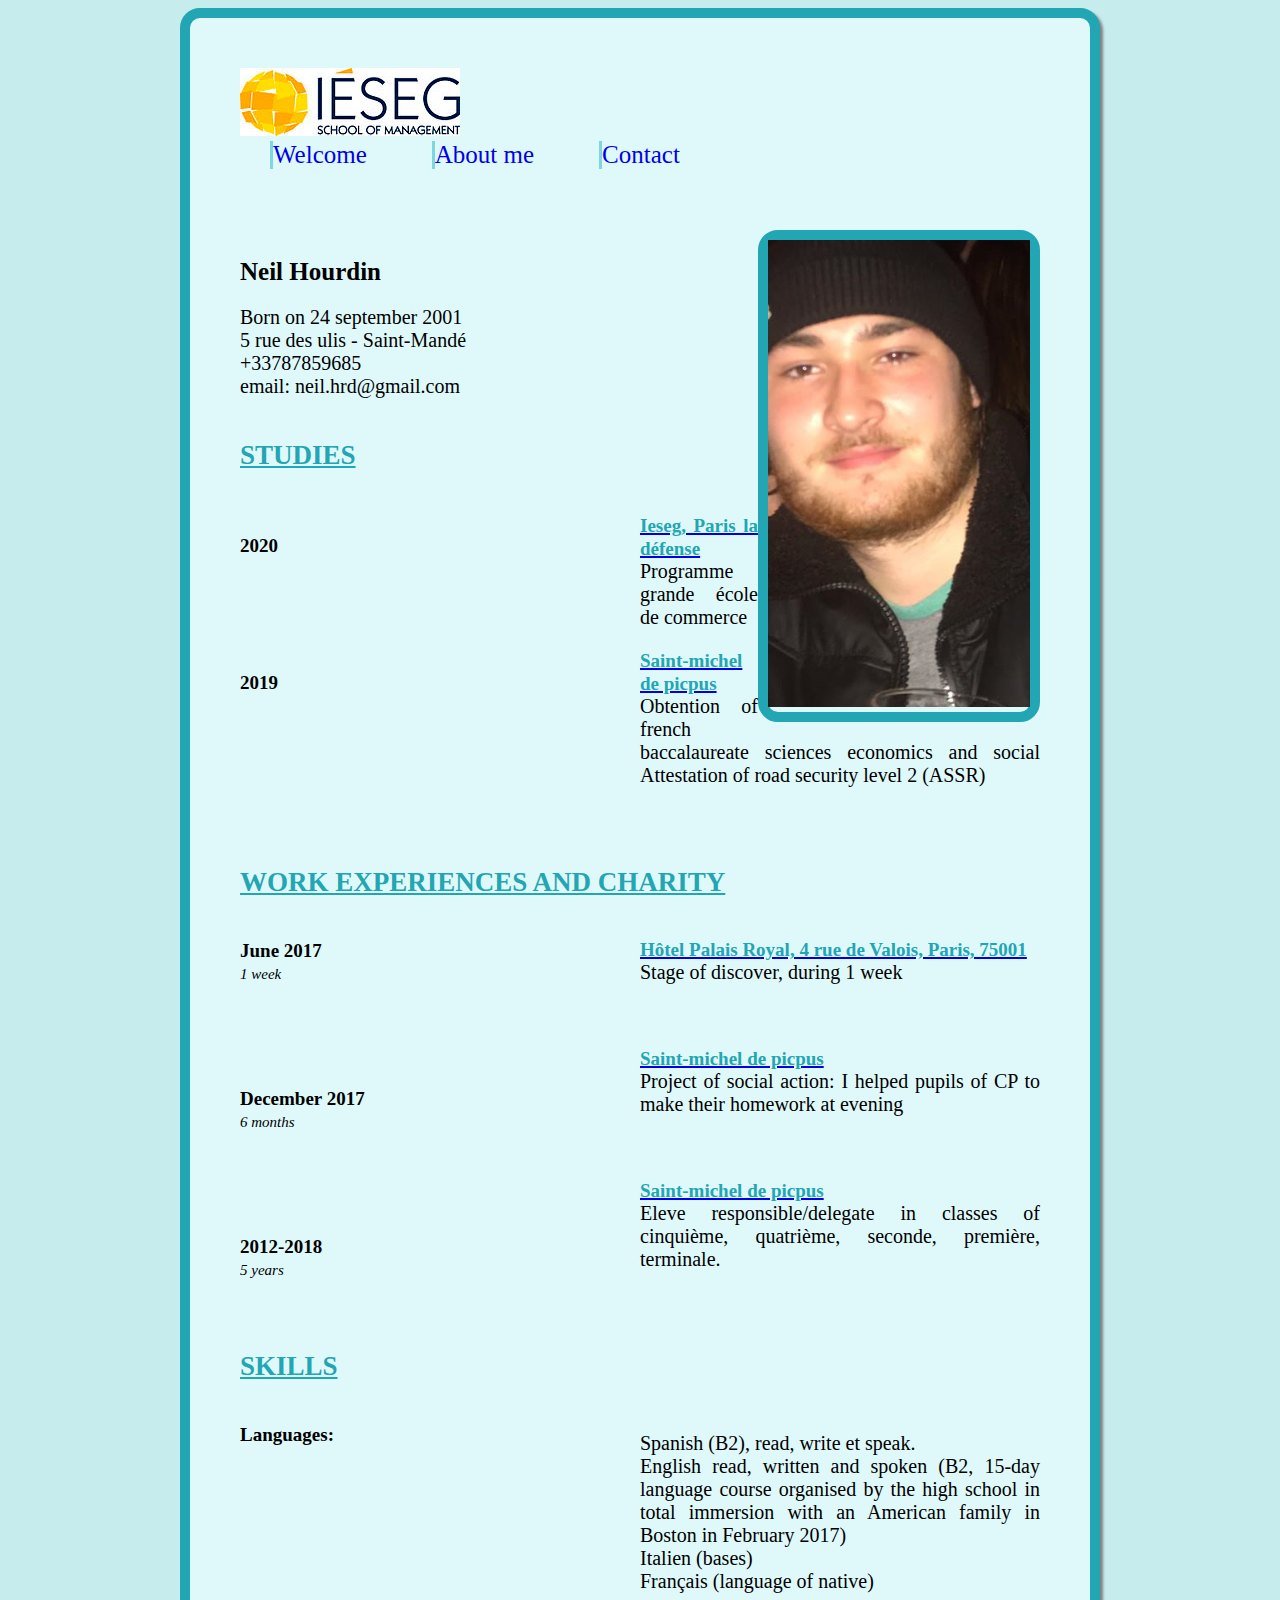
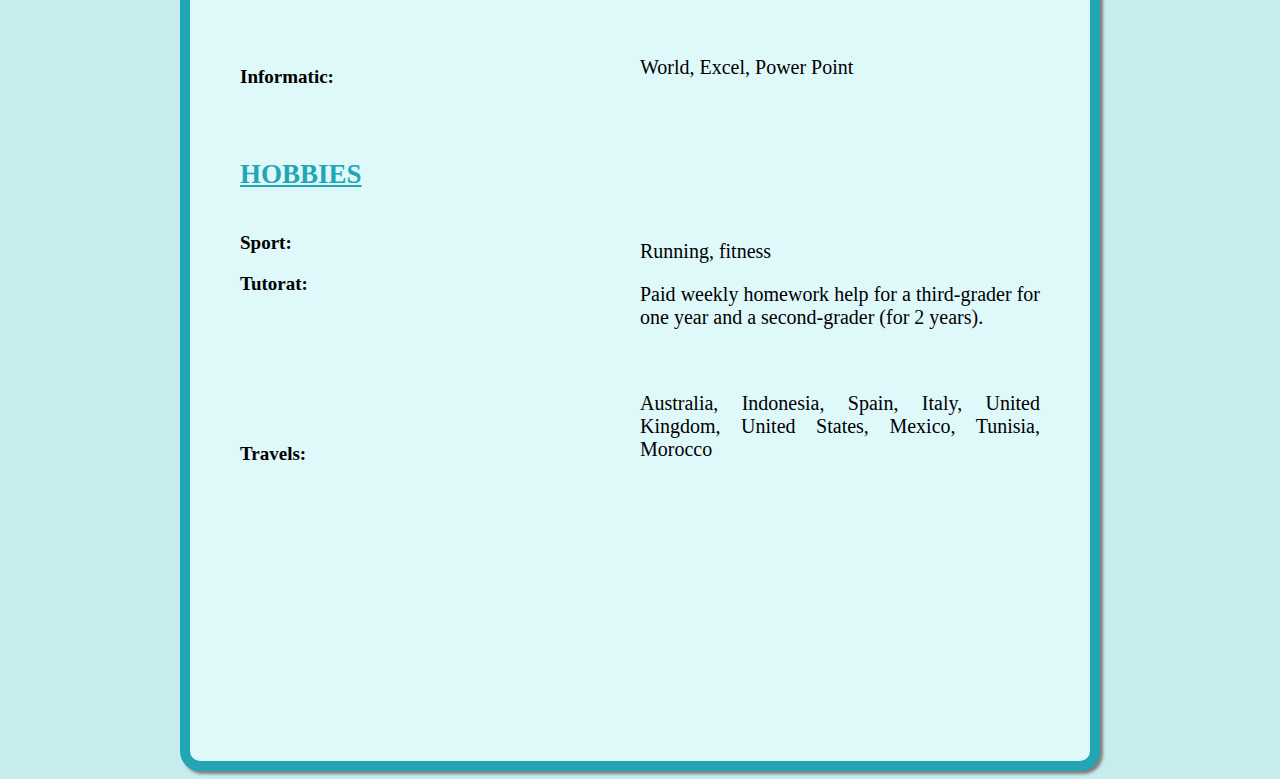
<file: index.html>
<!DOCTYPE html>

<html>

  <head>



    <title> My presentation Neil Hourdin </title>

    <meta charset="utf-8">

    <link rel="stylesheet" href="style.css"/>

  </head>

  <body>

    <div class="doc">

      <div class="present">

        <div class="data">

            <img src= "images/oo.jpg" alt="logo"/>

          <ul id="nav">



      	    <li><a href="index.html">Welcome</a></li>

      	    <li><a href="propo.html">About me</a></li>

      	    <li><a href="contact.html">Contact</a></li>

          </ul>

          <br>

          <br>

          <br>

          <p><strong> Neil Hourdin </strong></p>

          <p>Born on 24 september 2001 <br>

          5 rue des ulis - Saint-Mandé <br>

          +33787859685 <br>

          email: neil.hrd@gmail.com</p>

        </div>

        <div class="pic">

          <img src= "images\mm.png" alt="photoneilhourdin"/>

        </div>

      </div>

      <div class="section1">

        <h2 style="text-decoration:underline"> Studies </h2>

        <div class="section1gauche" id="alignement">

          <br>

          <p>2020</p>

          <br>

          <br>

          <br>

          <p>2019</p>

        </div>

        <div class="section1droite">

        

          <p><a href="https://www.ieseg.fr//464_p_46644/presentation.html"><span class= "titre" >Ieseg, Paris la défense</span></a><br> Programme grande école de commerce </p>

          <p><a href="http://saintmicheldepicpus.fr//464_p_46644/presentation.html"><span class= "titre" >Saint-michel de picpus</span></a><br> Obtention of french baccalaureate sciences economics and social

Attestation of road security level 2 (ASSR)</p>



        </div>

      </div>

      <div class="section2">

        <h2 style="text-decoration:underline"> Work experiences and charity </h2>

        <div class="section2gauche">

          <p>June 2017<br><span class= "durée"> 1 week</span></p>

          <br> 

          <br>

          <br>

          <p>December 2017<br><span class= "durée"> 6 months</span></p>

          <br>

          <br>

          <br>

          <p>2012-2018<br><span class= "durée"> 5 years</span></p>

          <br>

        </div>

        <div class="section2droite">

          <p><a href="https://www.stronghoteldupalaisroyal.com/fr/"><span class= "titre" >Hôtel Palais Royal, 4 rue de Valois, Paris, 75001</span></a><br> Stage of discover, during 1 week </p>

          <br>

          <p><a href="http://saintmicheldepicpus.fr/464_p_46644/presentation.html"><span class= "titre" >Saint-michel de picpus</span></a><br>Project of social action: I helped pupils of CP to make their homework at evening</p>

          <br>

          <p><a href="http://saintmicheldepicpus.fr/464_p_46644/presentation.html"><span class= "titre" >Saint-michel de picpus</span></a><br>Eleve responsible/delegate in classes of cinquième, quatrième, seconde, première, terminale.</p>

        </div>

      </div>

      <div class="section3">

        <h2 style="text-decoration:underline">Skills </h2>

        <div class="section3gauche">

          <p> Languages: <br>

            <br>

            <br>

            <br>

            <br>

            <br>

            <br>

            <br>

            <br>

            <br>

            <br>

            

          Informatic: </p>

        </div>

        <div class="section3droite">

          <p>Spanish (B2), read, write et speak.<br>

            English read, written and spoken (B2, 15-day language course organised by the high school in total immersion with an American family in Boston in February 2017)<br>

            Italien (bases)<br>

            Français (language of native)</p>

            <br>

            <p>World, Excel, Power Point</p>

        </div>

      </div>

      <div class="section4">

        <h2 style="text-decoration:underline"> Hobbies </h2>

        <div class="section4gauche">

          <p> Sport: </p>

          <p> Tutorat: </p>

          <br>

          <br>

          <br>

          <br>

          <br>

          <p> Travels: </p>

        </div>

        <div class="section4droite">

          <p> Running, fitness </p>

          <p> Paid weekly homework help for a third-grader for one year and a second-grader (for 2 years).</p>

          <br>

          <p> Australia, Indonesia, Spain, Italy, United Kingdom, United States, Mexico, Tunisia, Morocco </p>

        </div>

      </div>

    </div>

  </body>

</html>
</file>
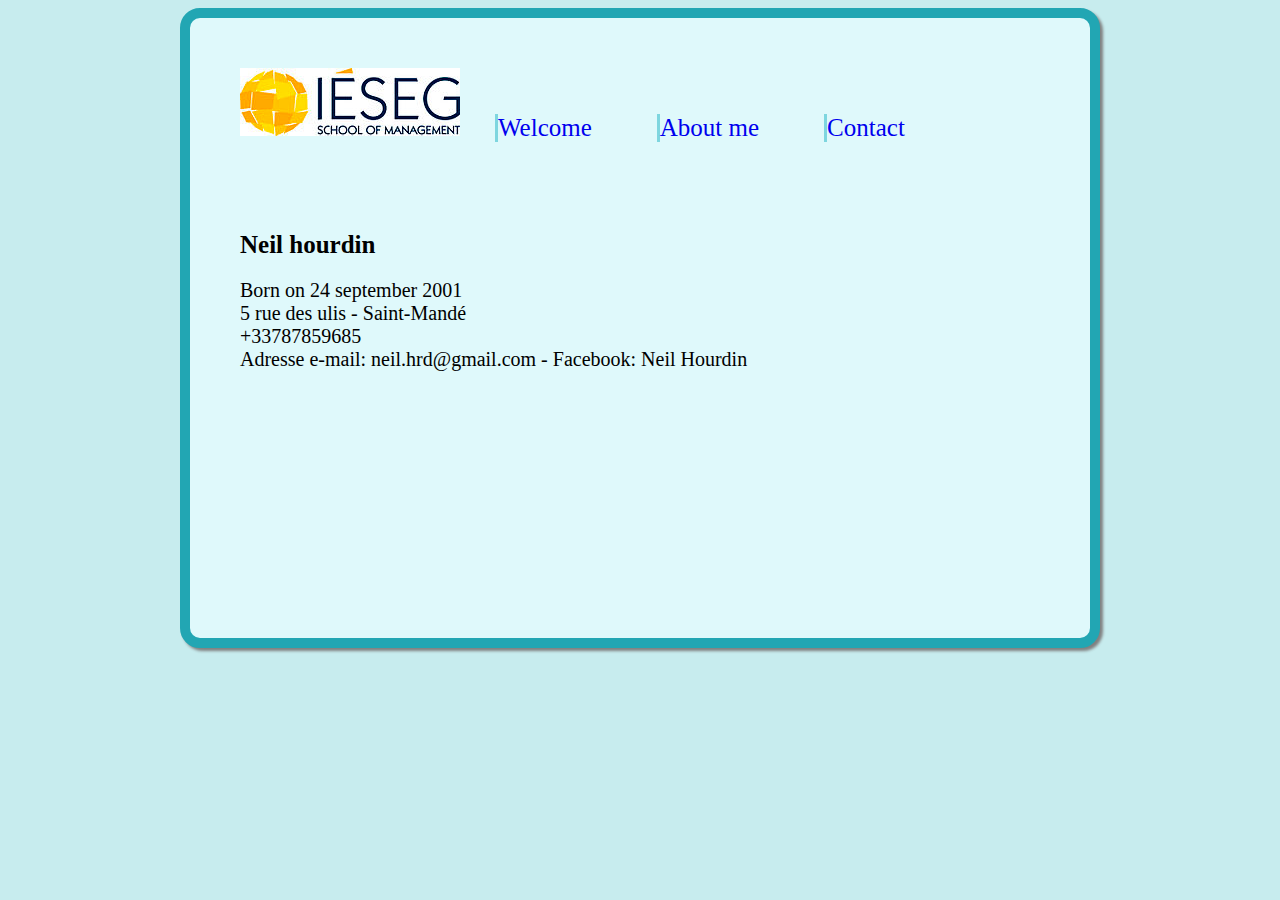
<file: contact.html>
<!DOCTYPE html>

<html>

  <head>



    <title>Presentation of Neil Hourdin </title>

    <meta charset="utf-8">

    <link rel="stylesheet" href="style.css"/>

  </head>

  <body>

    <div class="doc">

      <div class="present">

        <div class="data">

          <ul id="nav">

            <img src= "images/oo.jpg" alt="logo"/>

            <li><a href="index.html">Welcome</a></li>

            <li><a href="propo.html">About me</a></li>

            <li><a href="contact.html">Contact</a></li>

          </ul>

          <br>

          <br>

          <br>

          <p><strong> Neil hourdin </strong></p>

          <p>Born on 24 september 2001 <br>

          5 rue des ulis - Saint-Mandé <br>

          +33787859685 <br>

          Adresse e-mail: neil.hrd@gmail.com - Facebook: Neil Hourdin</p>

        </div>



      </div>



    </div>

  </body>

</html>
</file>
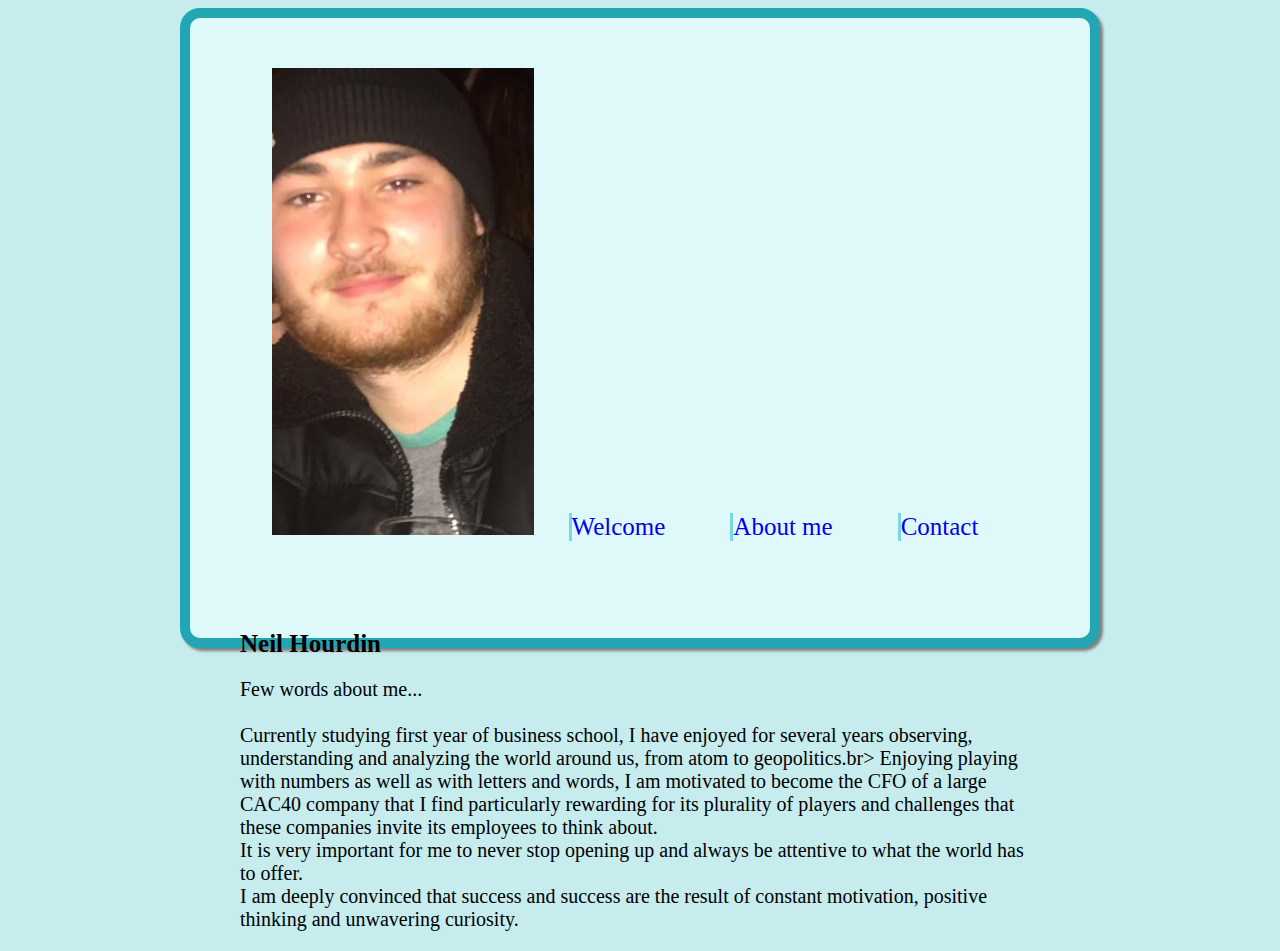
<file: propo.html>
<!DOCTYPE html>

<html>

  <head>



    <title>Presentation of Neil Hourdin </title>

    <meta charset="utf-8">

    <link rel="stylesheet" href="style.css"/>

  </head>

  <body>

    <div class="doc">

      <div class="present">

        <div class="data">

          <ul id="nav">

            <img src= "images/mm.png" alt="logo"/>

            <li><a href="index.html">Welcome</a></li>



            <li><a href="propo.html">About me</a></li>

            <li><a href="contact.html">Contact</a></li>

          </ul>

          <br>

          <br>

          <br>

          <p><strong> Neil Hourdin </strong></p>

          <p>Few words about me... <br>

          <br>

          Currently studying first year of business school, I have enjoyed for several years observing, understanding and analyzing the world around us, from atom to geopolitics.br> Enjoying playing with numbers as well as with letters and words, I am motivated to become the CFO of a large CAC40 company that I find particularly rewarding for its plurality of players and challenges that these companies invite its employees to think about.<br>

          It is very important for me to never stop opening up and always be attentive to what the world has to offer.<br>

          I am deeply convinced that success and success are the result of constant motivation, positive thinking and unwavering curiosity.</p>

        </div>

      

      </div>



    </div>

  </body>

</html>
</file>
<file: style.css>
.doc{

  width: 800px;

  margin: auto;

  font-size: 20px;

  font-family: 'Calibri';

  padding: 50px;

  border: 10px solid #22a6b3;

  border-radius: 20px;

  box-shadow: 3px 3px 3px grey;

  background-color: #dff9fb;

  padding-bottom: 220px

}

.present{

  height: 350px;

  color: #000000;

}

.data{

  float: left;

}

.pic{

  float: right;

  border: solid 10px #22a6b3;

  border-radius: 20px;

  margin-top: 162px

}



.section1{

  margin-bottom: 80px;

  text-align: justify;

}

.section2{

  margin-bottom: 80px;

  text-align: justify;

}

.section3{

  margin-bottom: 80px;

  text-align: justify;

}

.section4{

  margin-bottom: 80px;

  text-align: justify;

}

.section1gauche{

  float: left;

  font-weight: bold;

  font-size: 19px;

}

.section2gauche{

  float: left;

  font-weight: bold;

  font-size: 19px;

}

.section3gauche{

  float: left;

  font-weight: bold;

  font-size: 19px;

}

.section4gauche{

  float: left;

  font-weight: bold;

  font-size: 19px;

}

.section1droite{

  margin-left: 400px;

  margin-top: 43px;

}

.section2droite{

  margin-left: 400px;

  margin-top: 40px;

}

.section3droite{

  margin-left: 400px;

  margin-top: 50px;

}

.section4droite{

  margin-left: 400px;

  margin-top: 50px;

}

strong{

  font-size: 25px;

}

h2{

  font-size: 27px;

  color: #22a6b3;

  text-transform: uppercase;

  border-bottom: 2 px solid #22a6b3;

}

.durée{

  font-weight: normal;

  font-style: italic;

  font-size: 15px;

}

.titre{

  font-weight: bold;

  font-size: 19px;

  color: #22a6b3;



}

#alignement p{

  margin-bottom: 30px;

}

body{

  background-color: #c7ecee;

}

#nav {

	padding: 0; margin: 0;

	text-align: center; /* centrer le texte */

}

#nav li {

	display: inline;

	list-style: none;

}

#nav a {

	display:inline-block;

	margin: 0 30px;

	text-decoration:none;

	border-left:3px solid #7ed6df;

	font-size: 25px

}

 

#nav a:hover

{

   color: #7ed6df;

   border-bottom: 3px solid #7ed6df;

   border-left: none;

}
</file>
